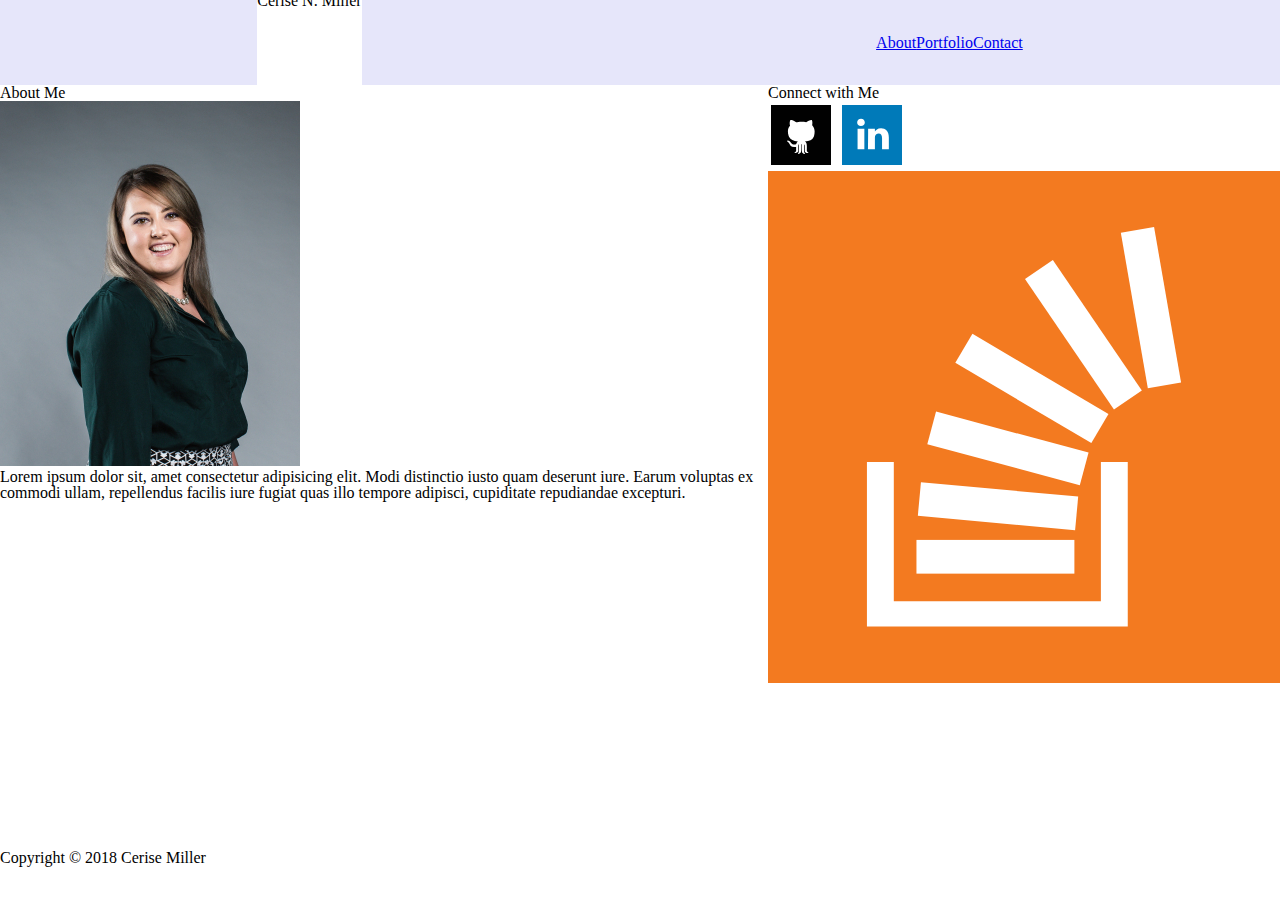
<file: index.html>
<!DOCTYPE html>
<html>
<head>
    <meta charset="utf-8" />
    <meta http-equiv="X-UA-Compatible" content="IE=edge">
    <title>About Me</title>
    <meta name="viewport" content="width=device-width, initial-scale=1">
    <link rel="stylesheet" type="text/css" media="screen" href="./assets/css/style.css" />
    <link rel="stylesheet" type="text/css" media="screen" href="./assets/css/reset.css" />
    <!-- font -->
    <link href="https://fonts.googleapis.com/css?family=Lato:100,100i,300,300i,400,400i,700,700i,900,900i&amp;subset=latin-ext" rel="stylesheet">

</head>

<body>
<div class="content">

    <!-- navigation bar -->
    <nav class="container" id="header">

        <div><h1 id="name">Cerise N. Miller</h1></div>

        <div id="toolbar">
            <a href="./index.html" id=index>About</a>
            <a href="./portfolio.html" id=portfolio>Portfolio</a>
            <a href="./contact.html" id=contact>Contact</a>
       </div>            

    </nav>

    <!-- content -->
    <div class="container" id="main-container">

        <section id="main-section">
            <h2>About Me</h2>
            <img id="headshot" src="./assets/images/headshot.jpg">
            <p id="bio-text">Lorem ipsum dolor sit, amet consectetur adipisicing elit. Modi distinctio iusto quam deserunt iure. Earum voluptas ex commodi ullam, repellendus facilis iure fugiat quas illo tempore adipisci, cupiditate repudiandae excepturi.</p>
        </section>

        <aside class="aside" id="connect">
            <h2>Connect with Me</h2>
            <a href="https://github.com/cerisemiller"><img id="github" src="./assets/images/github.svg"></img></a>
            <a href="https://www.linkedin.com/in/cerisemiller/"><img id="linkedin" src="./assets/images/linkedin.svg"></img></a>
            <a href="https://stackexchange.com/users/12846109/cerise-miller"><img id="stackoverflow" src="./assets/images/stackoverflow.svg"></img></a>
        </aside>
   
    </div>

    <div class="push"></div>
</div>
    <!-- footer -->
    <footer>
        <div class="footer">Copyright &copy; 2018 Cerise Miller</div>
    </footer>

</body>
</html>
</file>
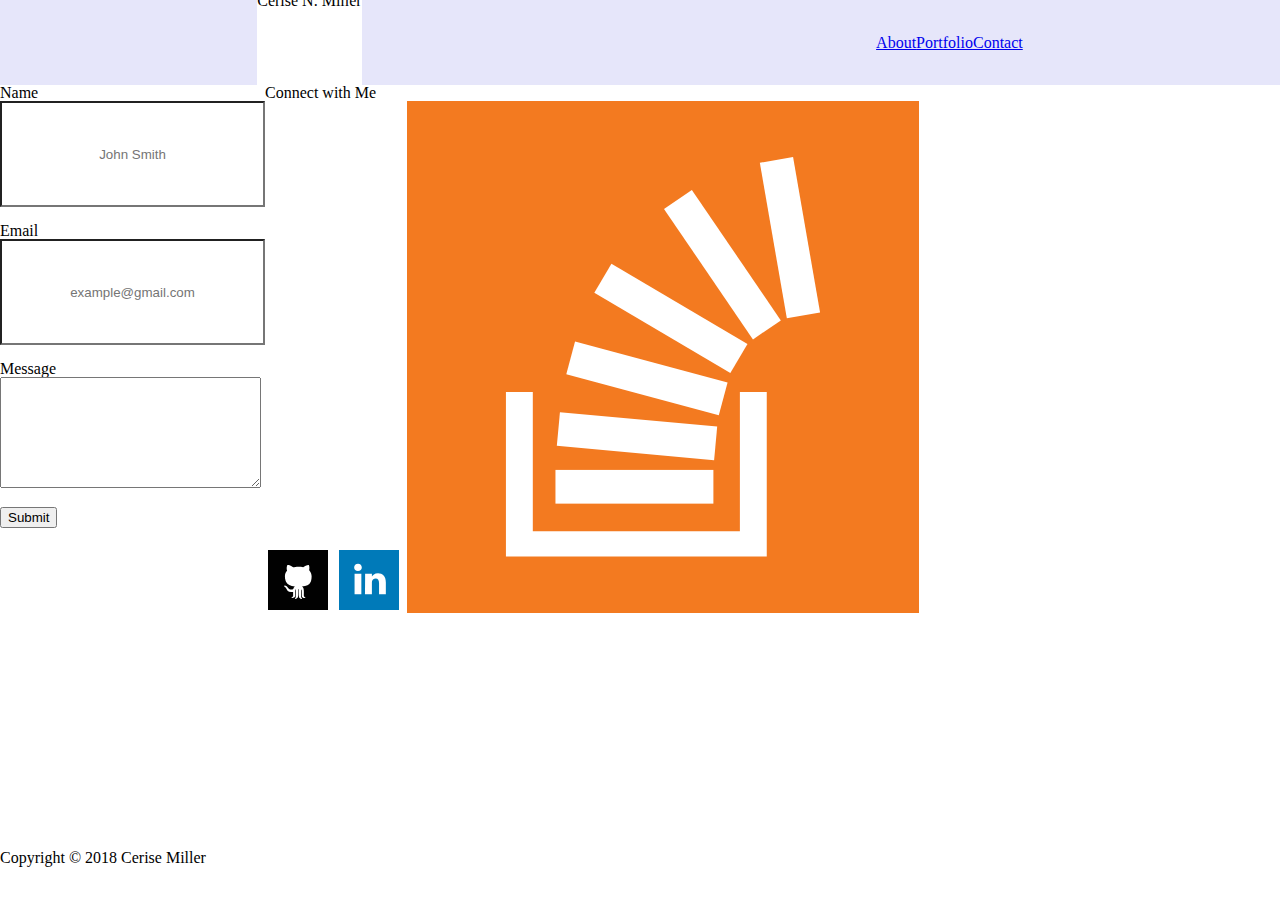
<file: contact.html>
<!DOCTYPE html>
<html>
<head>
    <meta charset="utf-8" />
    <meta http-equiv="X-UA-Compatible" content="IE=edge">
    <title>Contact</title>
    <meta name="viewport" content="width=device-width, initial-scale=1">
    <link rel="stylesheet" type="text/css" media="screen" href="./assets/css/style.css" />
    <link rel="stylesheet" type="text/css" media="screen" href="./assets/css/reset.css" />
    <!-- font -->
    <link href="https://fonts.googleapis.com/css?family=Lato:100,100i,300,300i,400,400i,700,700i,900,900i&amp;subset=latin-ext" rel="stylesheet">

</head>

<body>
<div class="content">

    <!-- navigation bar -->
    <nav class="container" id="header">

        <div><h1 id="name">Cerise N. Miller</h1></div>

        <div id="toolbar">
            <a href="./index.html" id=index>About</a>
            <a href="./portfolio.html" id=portfolio>Portfolio</a>
            <a href="./contact.html" id=contact>Contact</a>
       </div>            

    </nav>

    <!-- content -->
    <div class="container" id="main-container">

        <form action="./action_page.php" method="post">
                <label for="name">Name</label><br />
                <input id="name" class="input" placeholder="John Smith" name="name" type="text" value="" size="30" /><br />
                <br>
                <label for="email">Email</label><br />
                <input id="name" class="input" placeholder="example@gmail.com" name="name" type="text" value="" size="30" /><br />
                <br>
                <label for="message">Message</label><br />
                <textarea id="message" class="input" name="message" rows="7" cols="30"></textarea><br />
                <br>
                <input type="submit" id="mySubmit" value="Submit">
          </form>


        <aside class="aside" id="connect">
            <h2>Connect with Me</h2>
            <a href="https://github.com/cerisemiller"><img id="github" src="./assets/images/github.svg"></img></a>
            <a href="https://www.linkedin.com/in/cerisemiller/"><img id="linkedin" src="./assets/images/linkedin.svg"></img></a>
            <a href="https://stackexchange.com/users/12846109/cerise-miller"><img id="stackoverflow" src="./assets/images/stackoverflow.svg"></img></a>
        </aside>
   
    </div>

    <div class="push"></div>
</div>
    <!-- footer -->
    <footer>
        <div class="footer">Copyright &copy; 2018 Cerise Miller</div>
    </footer>

</body>
</html>
</file>
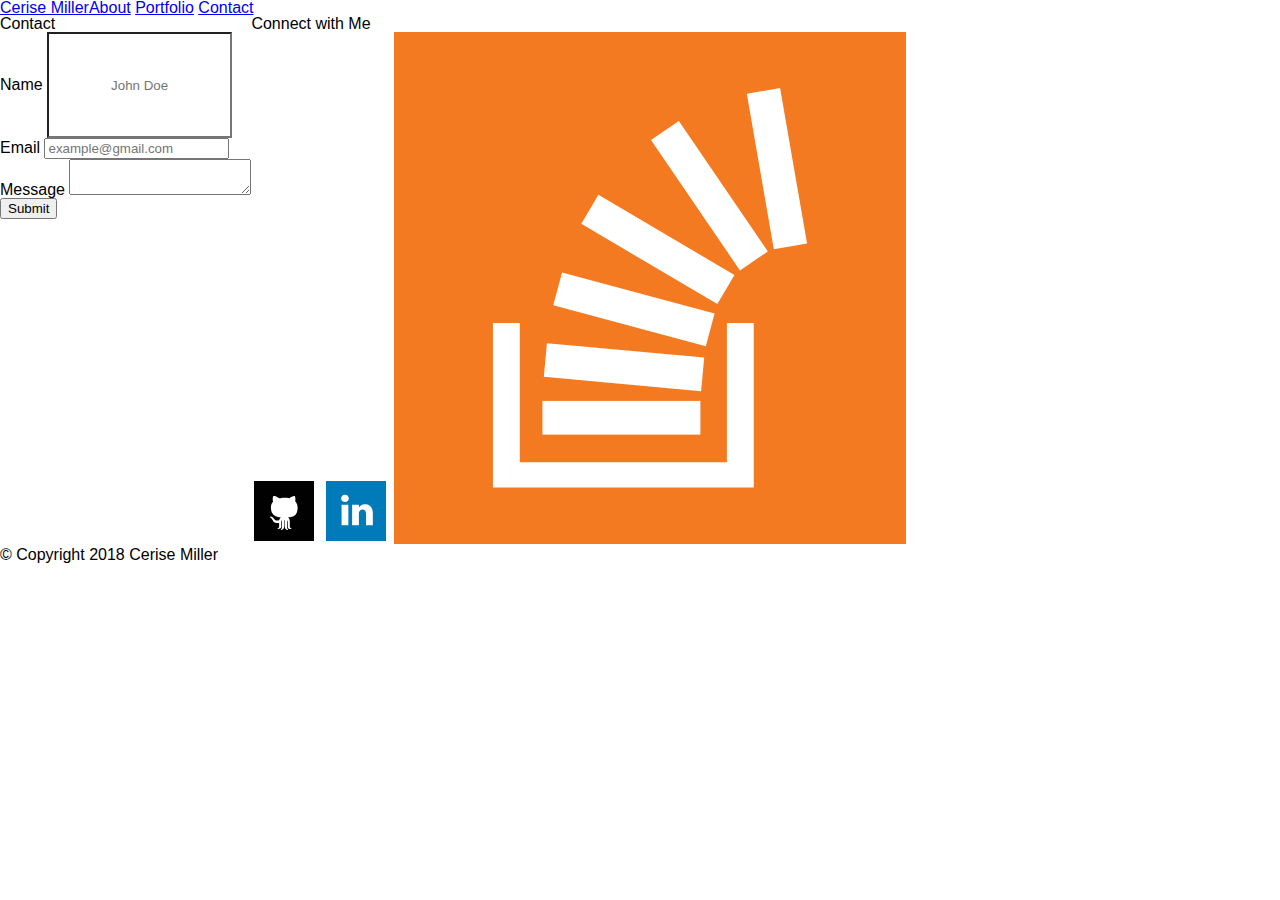
<file: contact2.html>
<!DOCTYPE html>
<html lang="en">
<head>
    <meta charset="UTF-8">
    <meta name="viewport" content="width=device-width, initial-scale=1.0">
    <meta http-equiv="X-UA-Compatible" content="ie=edge">
    <title>About Me</title>
    <link rel="stylesheet" type="text/css" media="screen" href="./assets/css/reset.css" />
    <link rel="stylesheet" type="text/css" media="screen" href="./assets/css/style.css" />
</head>
<body>
    <header id="masthead">
    <div class="container">
        <a href="index2.html" id="logo">Cerise Miller</a>
            <nav>
                <a href="index2.htmk">About</a>
                <a href="portfolio2.html">Portfolio</a>
                <a href="contact2.html">Contact</a>
            </nav>
        </div>    
    </header>

    <div id="main-container" class="container">
        <section class="main-container">
            <h1>Contact</h1>

            <form id="contact-form">
                <ul>
                    <li>
                        <label for="name">Name</label>
                        <input type="text" name="name" id="name" placeholder="John Doe" required="required">
                    </li>
                    <li>
                        <label for="email">Email</label>
                        <input type="text" name="email" id="email" placeholder="example@gmail.com" required="required">
                    </li>
                    <li>
                        <label for="Message">Message</label>
                        <textarea id="message" name="message" required="required"></textarea>
                    </li>
                    <input type="submit" name="submit">
                </ul>
            </form>
        </section> 

        <section class="sidebar">
            <div id="connect">
                <h2>Connect with Me</h2>

                <a href="https://github.com/cerisemiller"><img src="./assets/images/github.svg" class="social" alt="Github"></a>
                <a href="https://www.linkedin.com/in/cerisemiller/"><img src="./assets/images/linkedin.svg" class="social" alt="LinkedIn"></a>
                <a href="https://stackexchange.com/users/12846109/cerise-miller"><img src="./assets/images/stackoverflow.svg" class="social" alt="StackOverflow"></a>
            </div>
        </section>
    </div>

    <footer>
        <div class="container">
            &copy; Copyright 2018 Cerise Miller
        </div>
    </footer>

</body>
</html>
</file>
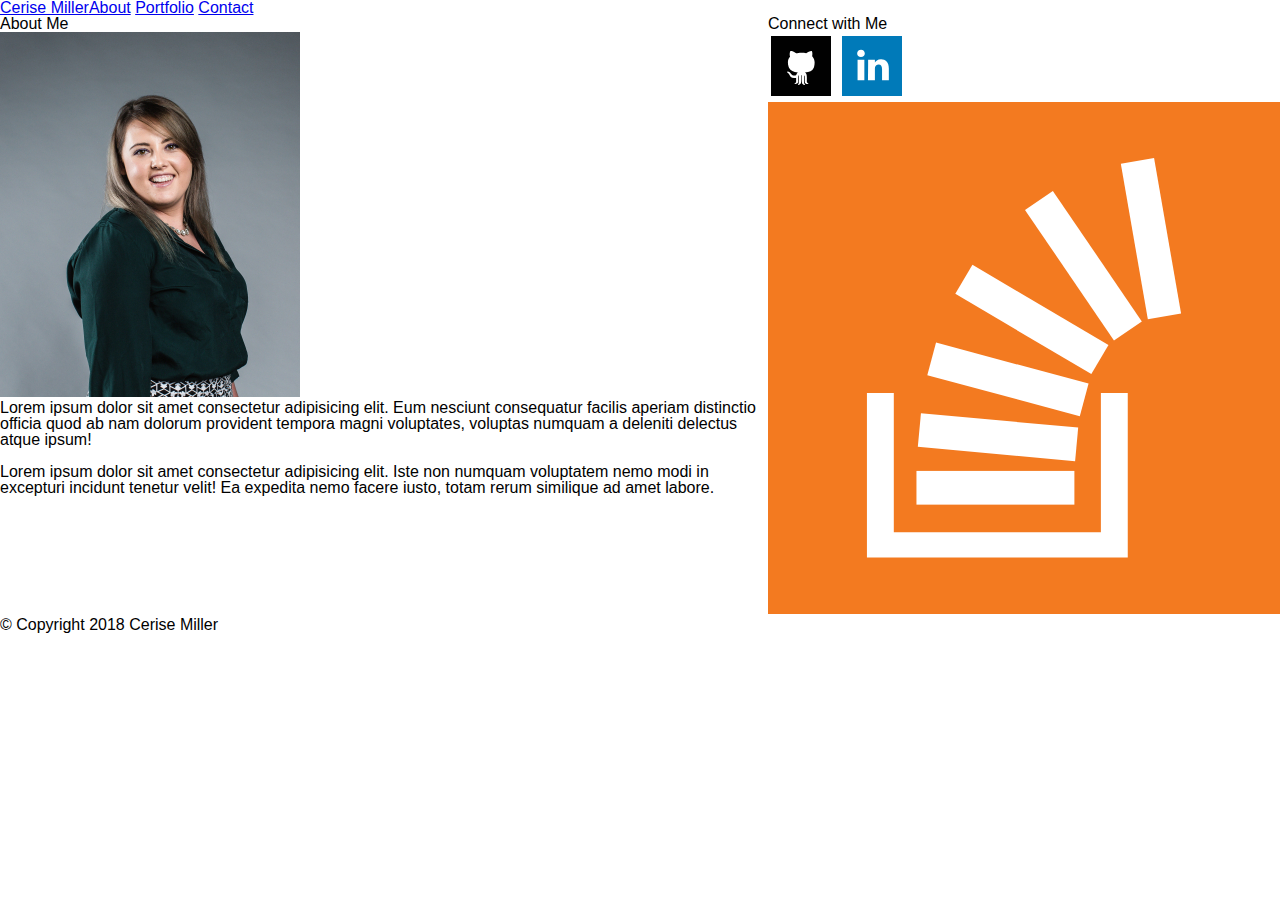
<file: index2.html>
<!DOCTYPE html>
<html lang="en">
<head>
    <meta charset="UTF-8">
    <meta name="viewport" content="width=device-width, initial-scale=1.0">
    <meta http-equiv="X-UA-Compatible" content="ie=edge">
    <title>About Me</title>
    <link rel="stylesheet" type="text/css" media="screen" href="./assets/css/reset.css" />
    <link rel="stylesheet" type="text/css" media="screen" href="./assets/css/style.css" />
</head>
<body>
    <header id="masthead">
    <div class="container">
        <a href="index2.html" id="logo">Cerise Miller</a>
            <nav>
                <a href="index2.htmk">About</a>
                <a href="portfolio2.html">Portfolio</a>
                <a href="contact2.html">Contact</a>
            </nav>
        </div>    
    </header>

    <div id="main-container" class="container">
        <section class="main-container">
            <h1>About Me</h1>

            <img src="./assets/images/headshot.jpg" class="auth-image" alt="Cerise Headshot">

            <p>Lorem ipsum dolor sit amet consectetur adipisicing elit. Eum nesciunt consequatur facilis aperiam distinctio officia quod ab nam dolorum provident tempora magni voluptates, voluptas numquam a deleniti delectus atque ipsum!</p>
            <br>
            <p>Lorem ipsum dolor sit amet consectetur adipisicing elit. Iste non numquam voluptatem nemo modi in excepturi incidunt tenetur velit! Ea expedita nemo facere iusto, totam rerum similique ad amet labore.</p>
        </section> 

        <section class="sidebar">
            <div id="connect">
                <h2>Connect with Me</h2>

                <a href="https://github.com/cerisemiller"><img src="./assets/images/github.svg" class="social" alt="Github"></a>
                <a href="https://www.linkedin.com/in/cerisemiller/"><img src="./assets/images/linkedin.svg" class="social" alt="LinkedIn"></a>
                <a href="https://stackexchange.com/users/12846109/cerise-miller"><img src="./assets/images/stackoverflow.svg" class="social" alt="StackOverflow"></a>
            </div>
        </section>
    </div>

    <footer>
        <div class="container">
            &copy; Copyright 2018 Cerise Miller
        </div>
    </footer>

</body>
</html>
</file>
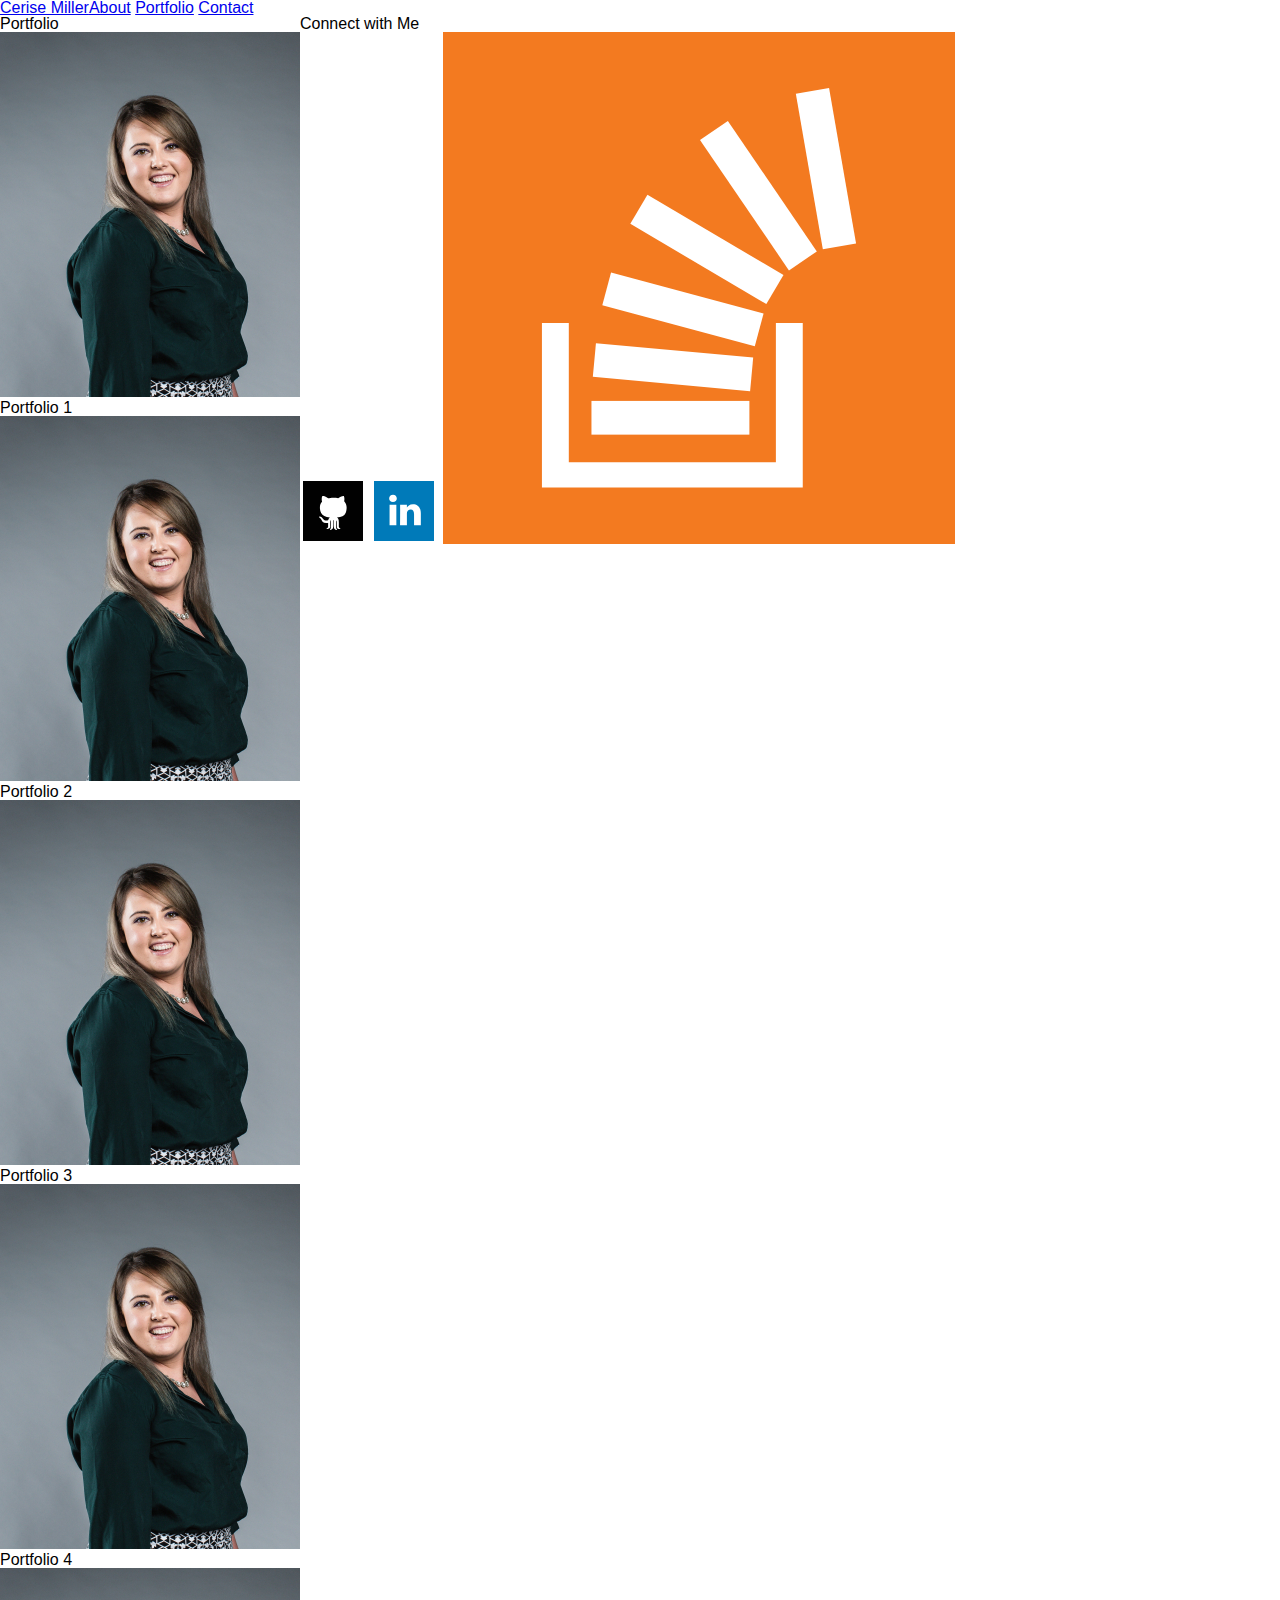
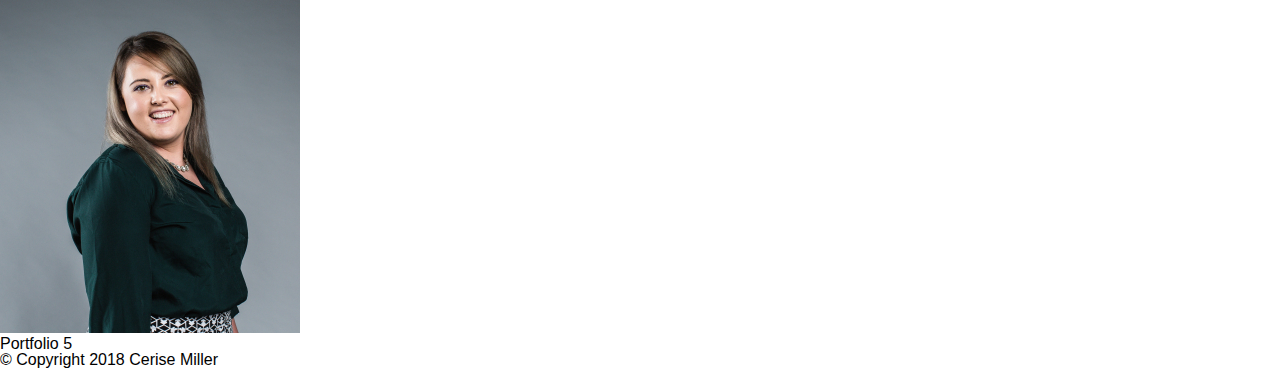
<file: portfolio2.html>
<!DOCTYPE html>
<html lang="en">
<head>
    <meta charset="UTF-8">
    <meta name="viewport" content="width=device-width, initial-scale=1.0">
    <meta http-equiv="X-UA-Compatible" content="ie=edge">
    <title>About Me</title>
    <link rel="stylesheet" type="text/css" media="screen" href="./assets/css/reset.css" />
    <link rel="stylesheet" type="text/css" media="screen" href="./assets/css/style.css" />
</head>
<body>
    <header id="masthead">
    <div class="container">
        <a href="index2.html" id="logo">Cerise Miller</a>
            <nav>
                <a href="index2.htmk">About</a>
                <a href="portfolio2.html">Portfolio</a>
                <a href="contact2.html">Contact</a>
            </nav>
        </div>    
    </header>

    <div id="main-container" class="container">
        <section class="main-container">
            <h1>Portfolio</h1>

            <div class="work">
                <img src="./assets/images/headshot.jpg" class="auth-image" alt="Portfolio 1">
                
                <h3>Portfolio 1</h3>
            </div>
            <div class="work">
                <img src="./assets/images/headshot.jpg" class="auth-image" alt="Portfolio 2">
                
                <h3>Portfolio 2</h3>
            </div>
            <div class="work">
                <img src="./assets/images/headshot.jpg" class="auth-image" alt="Portfolio 3">
                
                <h3>Portfolio 3</h3>
            </div>
            <div class="work">
                <img src="./assets/images/headshot.jpg" class="auth-image" alt="Portfolio 4">
                
                <h3>Portfolio 4</h3>
            </div>
            <div class="work">
                <img src="./assets/images/headshot.jpg" class="auth-image" alt="Portfolio 5">
                
                <h3>Portfolio 5</h3>
            </div>
        </section> 

        <section class="sidebar">
            <div id="connect">
                <h2>Connect with Me</h2>

                <a href="https://github.com/cerisemiller"><img src="./assets/images/github.svg" class="social" alt="Github"></a>
                <a href="https://www.linkedin.com/in/cerisemiller/"><img src="./assets/images/linkedin.svg" class="social" alt="LinkedIn"></a>
                <a href="https://stackexchange.com/users/12846109/cerise-miller"><img src="./assets/images/stackoverflow.svg" class="social" alt="StackOverflow"></a>
            </div>
        </section>
    </div>

    <footer>
        <div class="container">
            &copy; Copyright 2018 Cerise Miller
        </div>
    </footer>

</body>
</html>
</file>
<file: assets/css/style.css>
/*html, body {
  height: 100%;
  margin: 0 auto;
  font-family: 'Lato', sans-serif;
}
.content {
  padding: 20px;
  min-height: 100%;
  margin: 0 auto -50px;
}
.footer,
.push {
  height: 50px;
}*/

html, body {
  height: 100%;
  margin: 0 auto;
  font-family: 'Lato', sans-serif;
}
.content {
  min-height: 100%;
  margin: 0 auto -50px;
}
.container {
  margin: 0;
  display: flex;
}
#header {
  display: flex;
  height: 85px;
  flex-direction: row;
  justify-content: space-around;
  align-items: center;
  background-color: lavender;
}
#name{
  height: 100px;
  text-align: center;
  background-color: white;
}
#toolbar {
  display: flex;
  justify-content: space-around;
}

/*
  .nav-index {
    display: flex;
    flex-direction: row;
    justify-content: space-around;
    padding: 50px;
    border: 5px solid dimgray;
    background-color: paleturquoise;
    font-weight: bold;
  }
  div {
    padding: 20px;
    border: 5px solid dimgray;
    background-color: plum;
    font-weight: bold;
  }
  .index {
    display: flex;
    flex-direction: row;
  }
  */
  
  .footer, .push {
    height: 66px;
    clear: both;
    }
</file>
